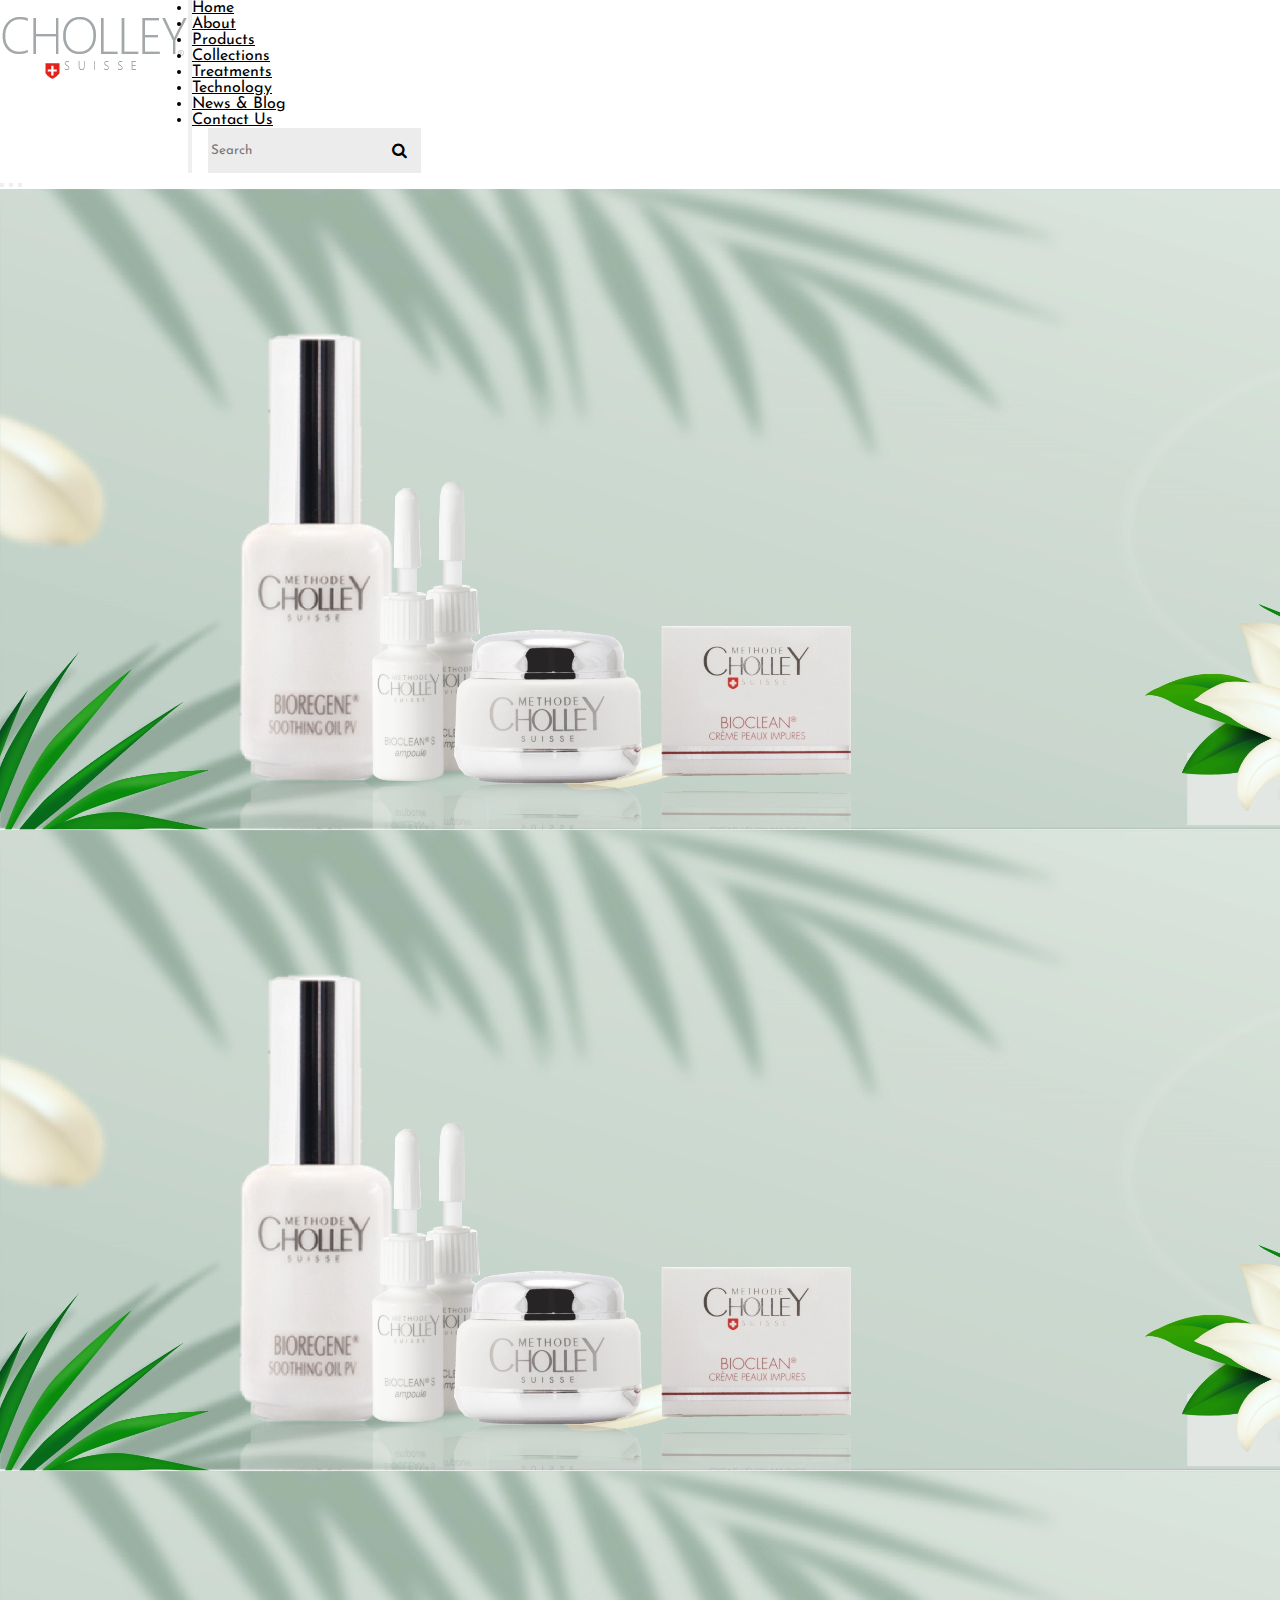
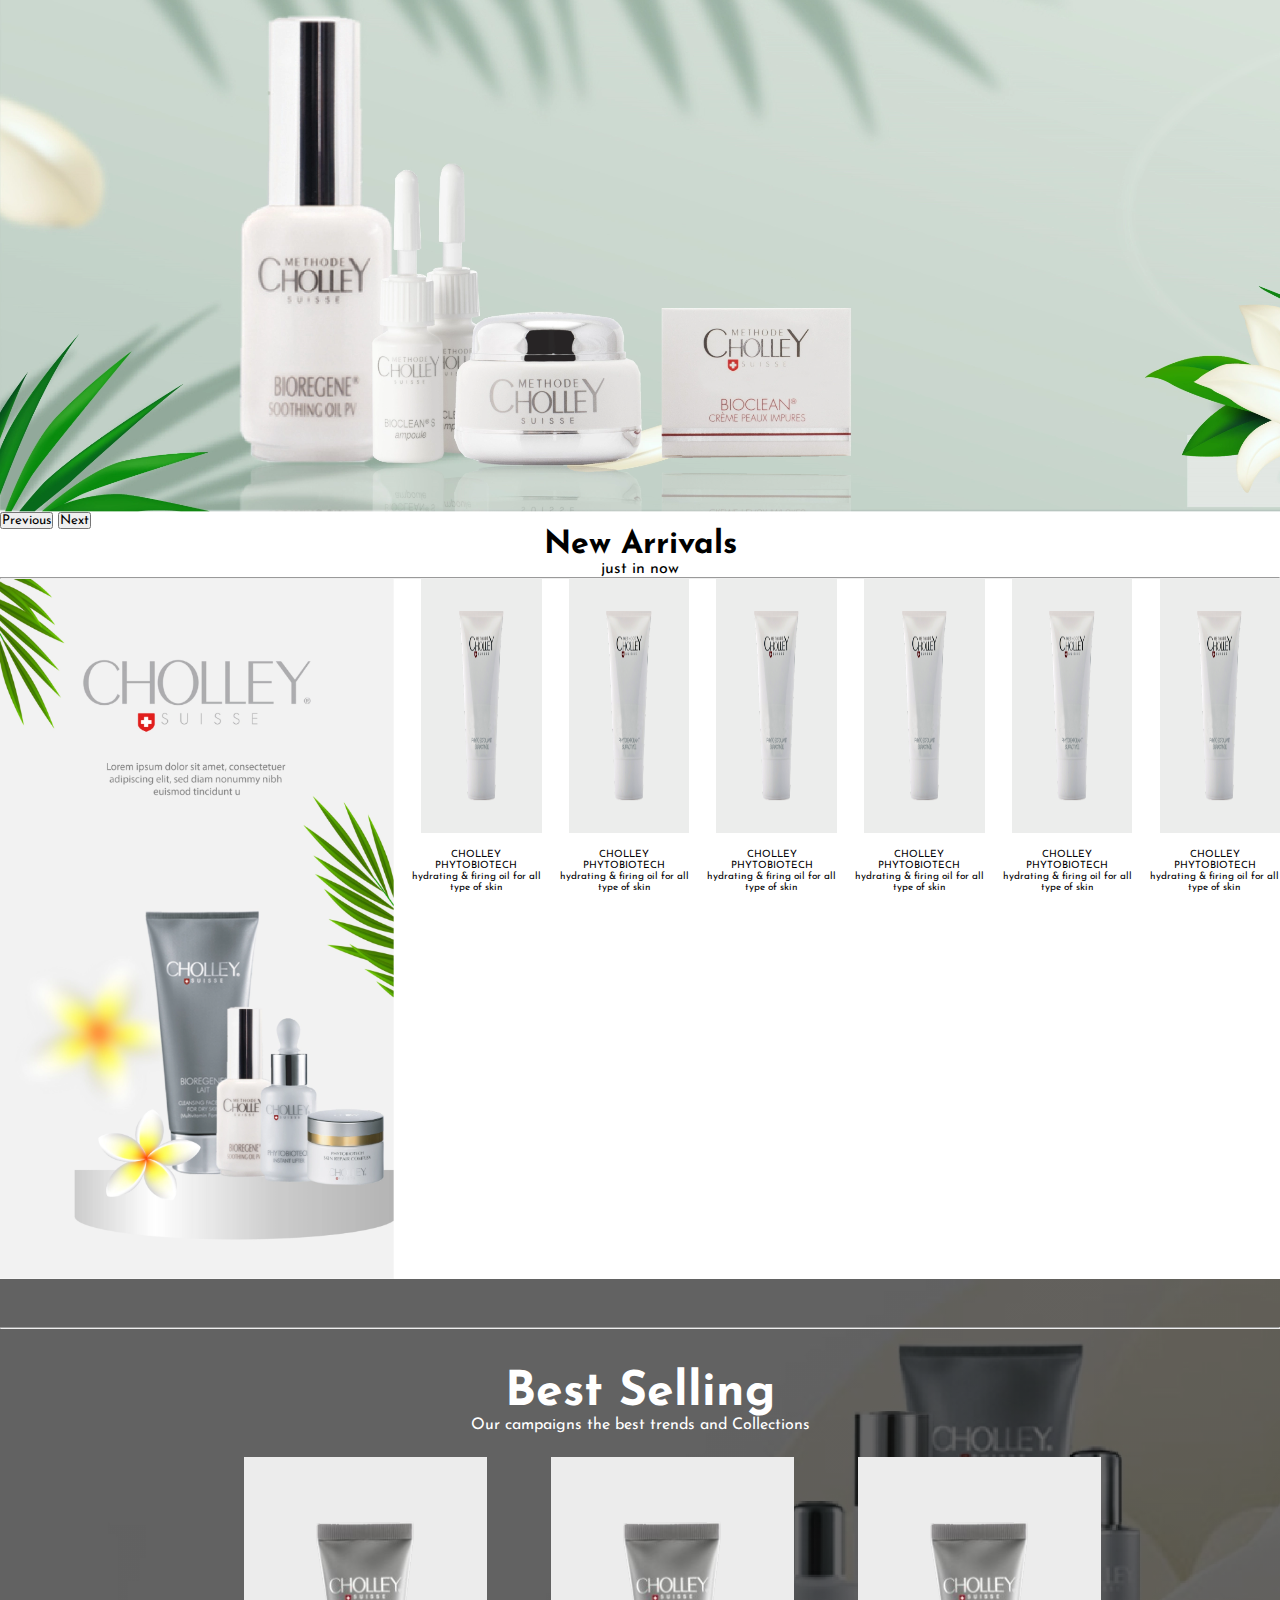
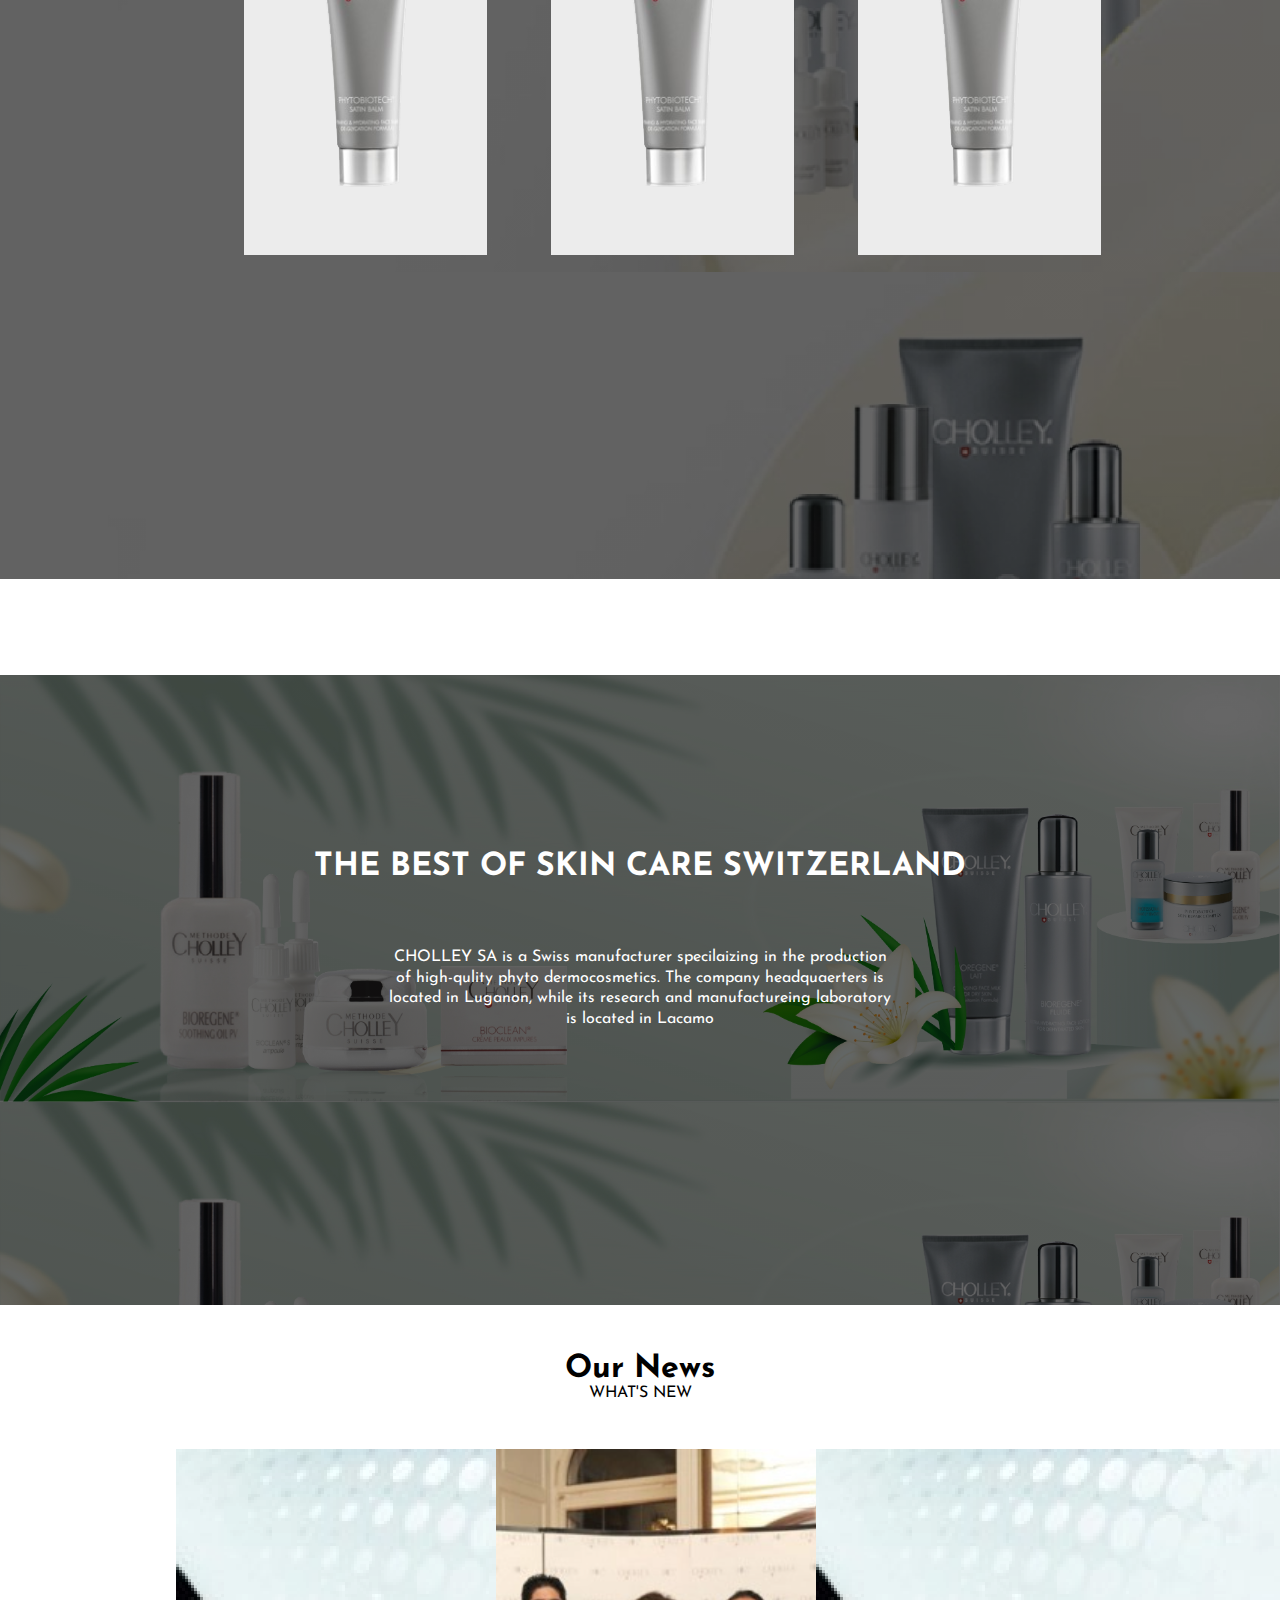
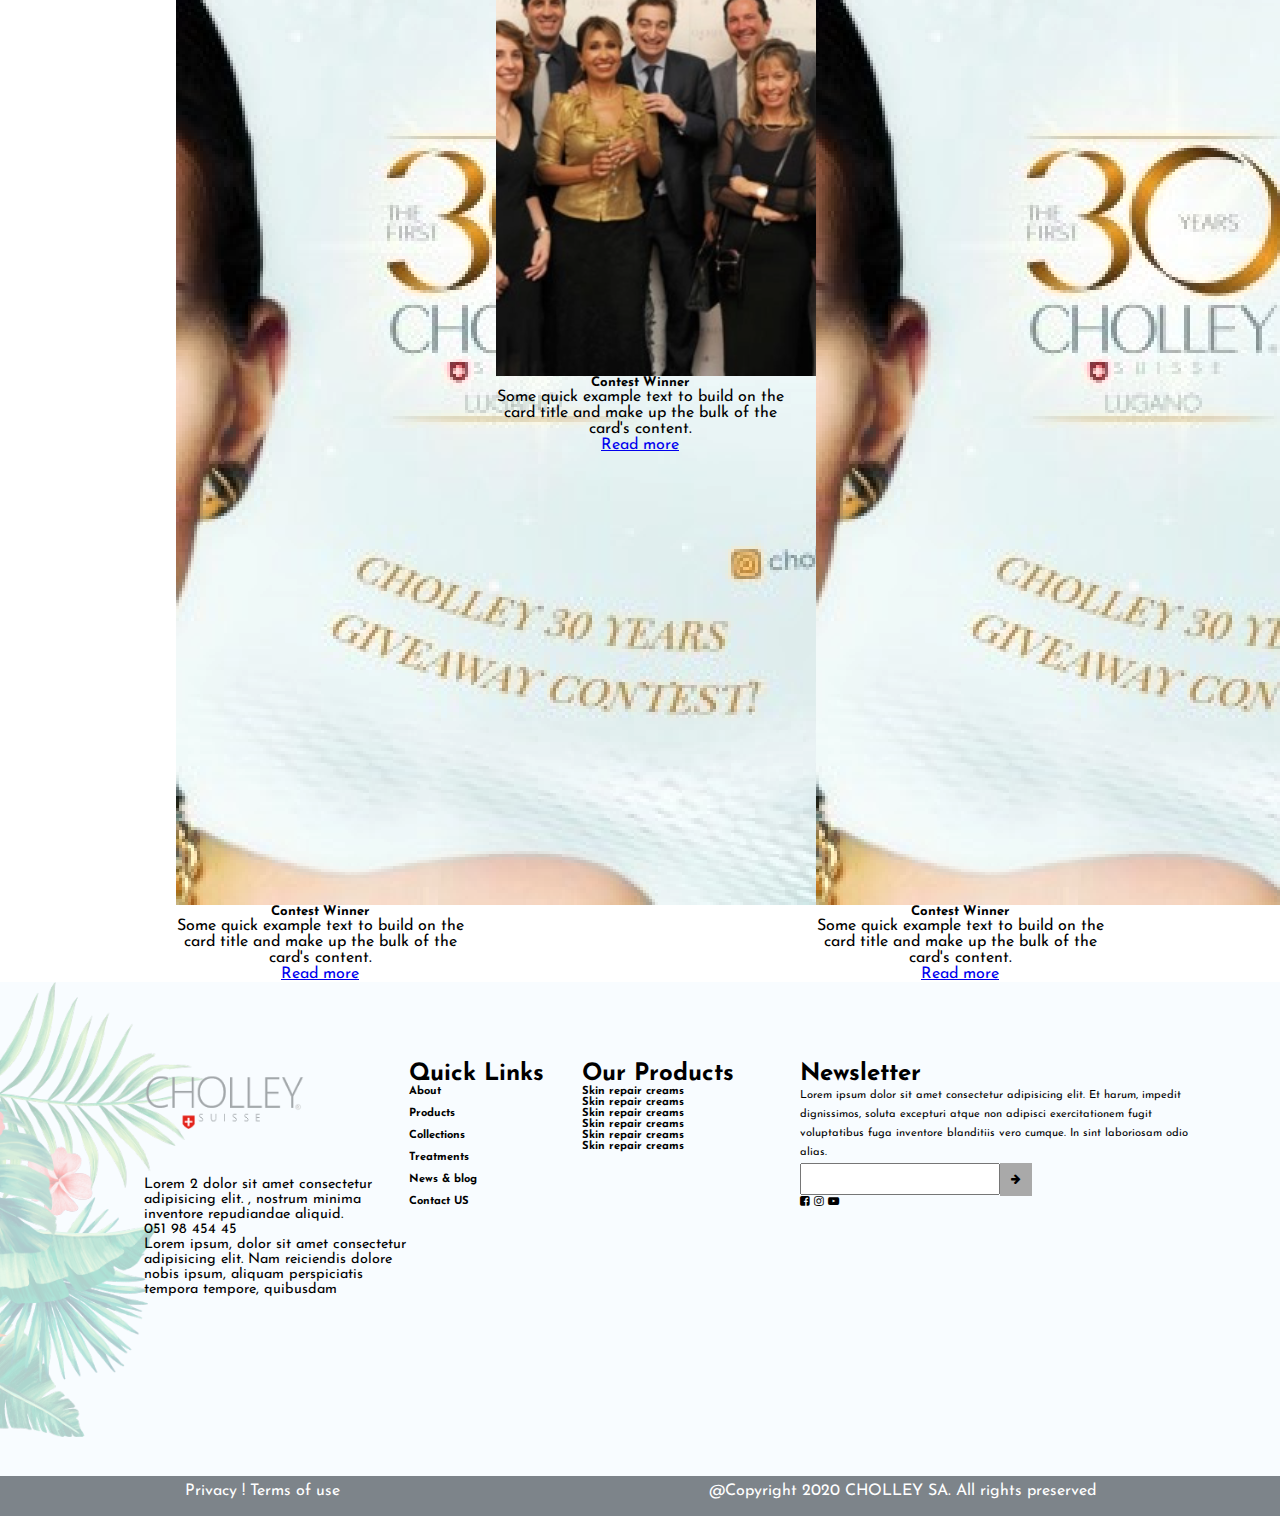
<file: index.html>
<html lang="en">
<head>
    <meta charset="UTF-8">
    <meta http-equiv="X-UA-Compatible" content="IE=edge">
    <meta name="viewport" content="width=device-width, initial-scale=1.0">
    <link href="https://cdn.jsdelivr.net/npm/bootstrap@5.1.3/dist/css/bootstrap.min.css" rel="stylesheet" integrity="sha384-1BmE4kWBq78iYhFldvKuhfTAU6auU8tT94WrHftjDbrCEXSU1oBoqyl2QvZ6jIW3" crossorigin="anonymous">
    <link rel="stylesheet" href="https://cdn.jsdelivr.net/npm/bootstrap-icons@1.6.0/font/bootstrap-icons.css" integrity="sha384-7ynz3n3tAGNUYFZD3cWe5PDcE36xj85vyFkawcF6tIwxvIecqKvfwLiaFdizhPpN" crossorigin="anonymous">
    <link rel="stylesheet" href="https://cdnjs.cloudflare.com/ajax/libs/font-awesome/4.7.0/css/font-awesome.min.css">
    <link rel="preconnect" href="https://fonts.googleapis.com">
    <link rel="preconnect" href="https://fonts.gstatic.com" crossorigin>
    <link href="https://fonts.googleapis.com/css2?family=Bakbak+One&family=Josefin+Sans&display=swap" rel="stylesheet">
    <link rel="stylesheet" href="css/index.css">
    <title>CHOLLEY</title>
</head>
<body>

    <!---  ***************  NAV BAR ***************-->
    <nav class="navbar navbar-expand-lg bg-light py-3 fixed-top">
    <div class="container">
        <a href="#" class="navbar-brand brand-name"><img src="images/logo.png" alt="logo"></a>

        <button
         class="navbar-toggler"
        type="button"
        data-bs-toggle="collapse"
        data-bs-target="#navmenu">
        <i class="bi bi-search search-icon"></i>
       <span class="navbar-toggler-icon"><i class="bi bi-list menu-list"></i></span>
        </button>
        <div class="collapse navbar-collapse" id="navmenu">
            <ul class="navbar-nav mx-auto">
              <li class="nav-items">
                <a href="index.html" class="nav-link">Home</a>
            </li>
                <li class="nav-items">
                    <a href="#" class="nav-link">About</a>
                </li>
                <li class="nav-items">
                    <a href="#" class="nav-link">Products</a>
                </li> 
                 <li class="nav-items">
                    <a href="#" class="nav-link">Collections</a>
                </li> 
                 <li class="nav-items">
                    <a href="treatment.html" class="nav-link">Treatments</a>
                </li>
                <li class="nav-items">
                    <a href="#" class="nav-link">Technology</a>
                </li>
                <li class="nav-items">
                    <a href="#" class="nav-link">News & Blog</a>
                </li>
                <li class="nav-items">
                    <a href="#" class="nav-link">Contact Us</a>
                </li>
            </ul>
            <div class="icons-input">
                <input class="input-field" type="text" placeholder="Search">
                <i class="fa fa-search search-icon-menu" aria-hidden="true"></i>
        </div>
        </div>
    </div>
    </nav>
    <div class="instead-of-carousel"><img src="images/newmobile.png" alt=""></div>
    
    <!---  ***************  IMAGE CAROUSEL ***************-->
   
          
        <div id="carouselExampleIndicators" class="carousel slide carousel-main-content" data-bs-ride="carousel">
            <div class="carousel-indicators">
              <button type="button" data-bs-target="#carouselExampleIndicators" data-bs-slide-to="0" class="active" aria-current="true" aria-label="Slide 1"></button>
              <button type="button" data-bs-target="#carouselExampleIndicators" data-bs-slide-to="1" aria-label="Slide 2"></button>
              <button type="button" data-bs-target="#carouselExampleIndicators" data-bs-slide-to="2" aria-label="Slide 3"></button>
            </div>
            <div class="carousel-inner carousel-images">
              <div class="carousel-item active">
                  <figure>
                <img class="banner" src="images/1-BANNER-HOME-PAGE-PHYTOBIOTECH-dfc24a36a8-1.png" class="d-block w-100" alt="...">
            </figure>
              </div>
              <div class="carousel-item">
                <img  class="banner" src="images/1-BANNER-HOME-PAGE-PHYTOBIOTECH-dfc24a36a8-1.png" class="d-block w-100" alt="brand news">
              </div>
              <div class="carousel-item">
                <img class="banner" src="images/1-BANNER-HOME-PAGE-PHYTOBIOTECH-dfc24a36a8-1.png" class="d-block w-100" alt="brand news">
              </div>
            </div>
            <button class="carousel-control-prev" type="button" data-bs-target="#carouselExampleIndicators" data-bs-slide="prev">
              <span class="carousel-control-prev-icon" aria-hidden="true"></span>
              <span class="visually-hidden">Previous</span>
            </button>
            <button class="carousel-control-next" type="button" data-bs-target="#carouselExampleIndicators" data-bs-slide="next">
              <span class="carousel-control-next-icon" aria-hidden="true"></span>
              <span class="visually-hidden">Next</span>
            </button>
          </div>
    <!---  ***************  ITEMS  ***************-->
    <section>
        <div class="heading pt-5">
            <h1>New Arrivals</h1>
            <p>just in now </p>
            <hr>
        </div>
      <div class="container pt-5">
        <div class="arrival-items-image">
          <img class="item" src="images/mobile display (2).png" alt="images of brand ">
        </div>
      <div class="container-items">
        <div class=" row  mb-5 row-one">
          <div class="again-row-one">
          <div class="items-to-sell">
            <div class="col"><img src="images/Mask Group 7.png" alt=""></div>
          <div class="col-text"><h7>CHOLLEY PHYTOBIOTECH</h7> <p> hydrating & firing oil for all type of skin</p></div>
        </div>
        <div class="items-to-sell">
            <div class="col"><img src="images/Mask Group 7.png" alt=""></div>  
            <div class="col-text"><h7>CHOLLEY PHYTOBIOTECH</h7> <p> hydrating & firing oil for all type of skin</p></div>
          </div>
        <div class="items-to-sell">
            <div class="col"><img src="images/Mask Group 7.png" alt=""></div>
            <div class="col-text"><h7>CHOLLEY PHYTOBIOTECH</h7> <p> hydrating & firing oil for all type of skin</p></div>
          </div>
        </div>
       <!--place of row two -->
        <div class="again-row-one">
          <div class="items-to-sell">
          <div class="col"><img src="images/Mask Group 7.png" alt=""></div>
        <div class="col-text"><h7>CHOLLEY PHYTOBIOTECH</h7> <p> hydrating & firing oil for all type of skin</p></div>
      </div>
      <div class="items-to-sell">
          <div class="col"><img src="images/Mask Group 7.png" alt=""></div>  
          <div class="col-text"><h7>CHOLLEY PHYTOBIOTECH</h7> <p> hydrating & firing oil for all type of skin</p></div>
        </div>
      <div class="items-to-sell">
          <div class="col hello"><img src="images/Mask Group 7.png" alt=""></div>
          <div class="col-text"><h7>CHOLLEY PHYTOBIOTECH</h7> <p> hydrating & firing oil for all type of skin</p></div>
        </div>
      
      </div>
    <!--place of row two -->
     </div>
    </div>
    </section>

    <!--- ************* BEST SELLING SECTION ***********************-->

<section> 
    <div class="best-selling">
      <div class="content">
        <h1>Best Selling</h1>
        <p>Our campaigns the best trends and Collections</p>  
      </div>
      <hr>
      <div class="best-selling-images">
        <img src="../images/maskgroup7.png"  alt="" id="slideshows"> 
        <img src="../images/maskgroup7.png" class="to-remove" alt="" id="slideshows"> 
        <img src="../images/maskgroup7.png" alt="" class="to-remove" id="slideshows"> 
      </div>
    </div>
</section>

<!--- *************SKIN CARE  ***********************-->

<div class="skin-care-banner">
<div class="skin-care-content">
  <h1 class="skin-care-heading">THE BEST OF SKIN CARE SWITZERLAND</h1>
  <p class="skin-care-p">CHOLLEY SA  is a Swiss manufacturer specilaizing in the production of high-qulity phyto dermocosmetics. The company headquaerters is located in Luganon, while its research and manufactureing laboratory is located in  Lacamo</high-qulity></p>
</div>
</div>


<!--- *************NEWSss  ***********************-->


<div class="news-container">
  <div class="news-content">
<h1 class="news-heading">Our News</h1>
<p class="news-para">WHAT'S NEW</p>
</div>
<div class="news-cards">
  <div class="news-cards-images">
  <div class="card" style="width: 18rem;">
      <img src="images/years.png"  alt="news of the brand">
      <div class="card-body">
        <h5 class="card-title">Contest Winner</h5>
        <p class="card-text">Some quick example text to build on the card title and make up the bulk of the card's content.</p>
        <a href="#" class="btn btn-dark">Read more
        </a>
      </div>
    </div>
    <div class="card" style="width: 18rem;">
      <img src="images/people.png"  alt="news of brand">
      <div class="card-body">
        <h5 class="card-title">Contest Winner</h5>
        <p class="card-text">Some quick example text to build on the card title and make up the bulk of the card's content.</p>
        <a href="#" class="btn btn-dark">Read more
        </a>
      </dilv>
    </div>
  </div>
    <div class="card" style="width: 18rem;">
      <img src="images/years.png"  alt="news of brand">
      <div class="card-body">
        <h5 class="card-title">Contest Winner</h5>
        <p class="card-text">Some quick example text to build on the card title and make up the bulk of the card's content.</p>
        <a href="#" class="btn btn-dark">Read more
        </a>
      </div>
    </div>
  </div>
  </div>
  </div>

<div class="leaf-banner leaf-image">
  <div class="leaf-banner-content">
   <div class="cholley">
    <img col-item src="images/logo.png" alt="logo image">
    <p> Lorem 2 dolor sit amet consectetur adipisicing elit. , nostrum minima inventore repudiandae aliquid.</p>
    <p><span>051 98 454 45</span></p>

    <p>Lorem ipsum, dolor sit amet consectetur adipisicing elit. Nam reiciendis dolore nobis ipsum, aliquam perspiciatis tempora tempore, quibusdam </p>
   </div>
   <div class="quick-links">
    <h1 class="quick-links-heading"> Quick Links</h1>
<div class="links">
   About <br> <br> 
   Products <br> <br> 
   Collections <br> <br> 
   Treatments <br> <br> 
   News & blog <br> <br> 
   Contact US <br> <br> 
  </div>
   </div>

   <div class="Our-products">
     <h1 class="product-heading"> Our Products</h1>
     <div class="products">
      <p>Skin repair creams</p> 
      <p>Skin repair creams</p> 
      <p>Skin repair creams</p> 
      <p>Skin repair creams</p> 
      <p>Skin repair creams</p> 
      <p>Skin repair creams</p> 
     </div>
    
   </div>
   <div class="newsletter">
   <h1 class="newsletter-heading">Newsletter</h1>
   <p>Lorem ipsum dolor sit amet consectetur adipisicing elit. Et harum, impedit dignissimos, soluta excepturi atque non adipisci exercitationem fugit voluptatibus fuga inventore blanditiis vero cumque. In sint laboriosam odio alias.</p>
   <div class="new-letter-form">
    <input type="text">
    <i class="fa fa-arrow-right letter-icon" aria-hidden="true"></i>
  </div>
  <div class="icon">
    <i class="fa fa-facebook-square facebook-icon" aria-hidden="true"></i>
    <i class="fa fa-instagram instagram-icon "  aria-hidden="true"></i>
    <i class="fa fa-youtube-play youtube-icon" aria-hidden="true"></i>
  
  </div>
   </div>
</div>
</div>
<footer>
  <div class="footer-content">
  <p>Privacy ! Terms of use </p>
  <p>@Copyright 2020 CHOLLEY SA. All rights preserved </p>
</div>
</footer>
    <script src="https://cdn.jsdelivr.net/npm/bootstrap@5.1.3/dist/js/bootstrap.bundle.min.js" integrity="sha384-ka7Sk0Gln4gmtz2MlQnikT1wXgYsOg+OMhuP+IlRH9sENBO0LRn5q+8nbTov4+1p" crossorigin="anonymous"></script>
   <script src="js/index.js"></script>
  </body>
</html>
</file>
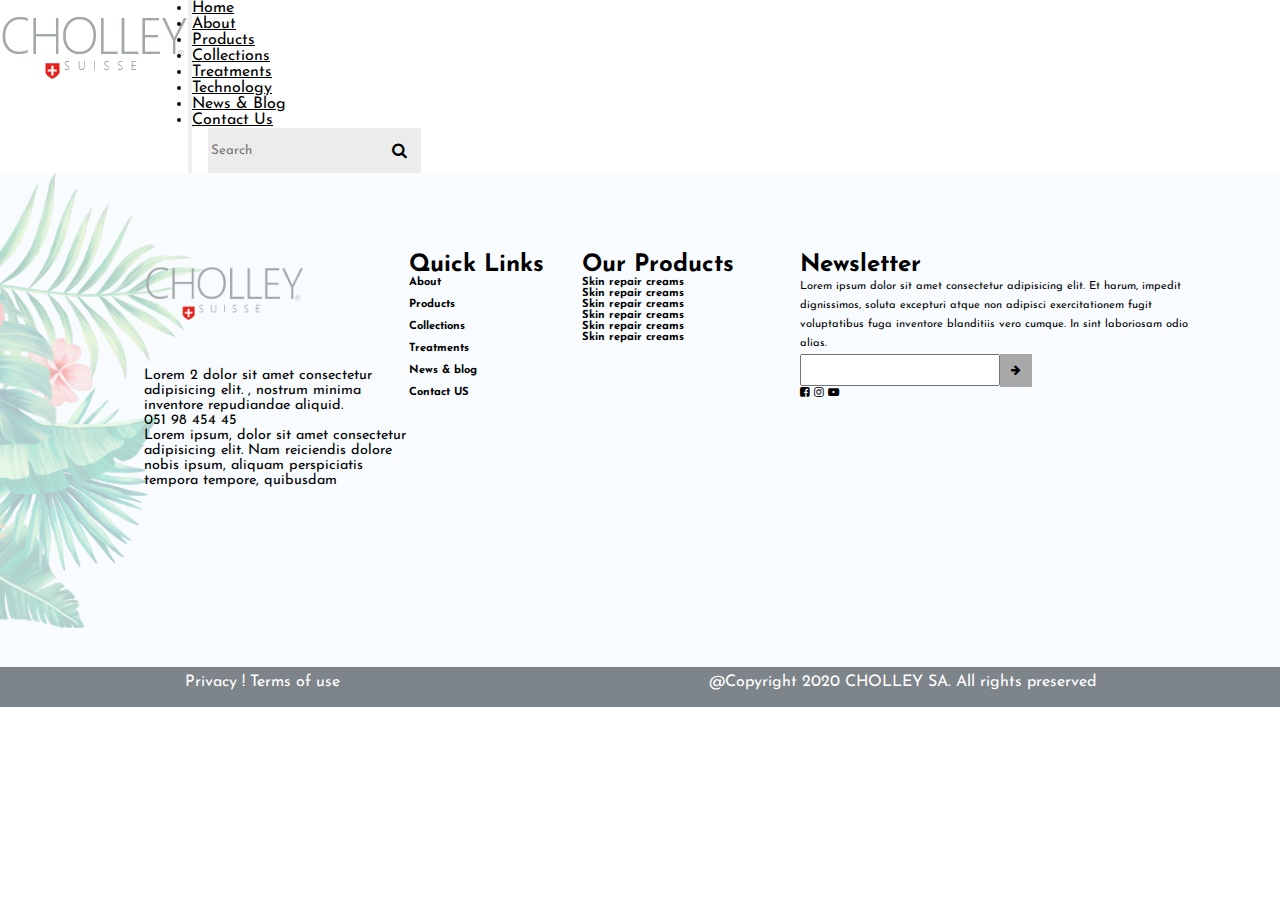
<file: collections.html>
<html lang="en">
<head>
    <meta charset="UTF-8">
    <meta http-equiv="X-UA-Compatible" content="IE=edge">
    <meta name="viewport" content="width=device-width, initial-scale=1.0">
    <link href="https://cdn.jsdelivr.net/npm/bootstrap@5.1.3/dist/css/bootstrap.min.css" rel="stylesheet" integrity="sha384-1BmE4kWBq78iYhFldvKuhfTAU6auU8tT94WrHftjDbrCEXSU1oBoqyl2QvZ6jIW3" crossorigin="anonymous">
    <link rel="stylesheet" href="https://cdn.jsdelivr.net/npm/bootstrap-icons@1.6.0/font/bootstrap-icons.css" integrity="sha384-7ynz3n3tAGNUYFZD3cWe5PDcE36xj85vyFkawcF6tIwxvIecqKvfwLiaFdizhPpN" crossorigin="anonymous">
    <link rel="stylesheet" href="https://cdnjs.cloudflare.com/ajax/libs/font-awesome/4.7.0/css/font-awesome.min.css">
    <link rel="preconnect" href="https://fonts.googleapis.com">
    <link rel="preconnect" href="https://fonts.gstatic.com" crossorigin>
    <link href="https://fonts.googleapis.com/css2?family=Bakbak+One&family=Josefin+Sans&display=swap" rel="stylesheet">
    <link rel="stylesheet" href="css/index.css">
    <title>CHOLLEY</title>
</head>
<body>

    <!---  ***************  NAV BAR ***************-->
    <nav class="navbar navbar-expand-lg bg-light py-3 fixed-top">
    <div class="container">
        <a href="#" class="navbar-brand brand-name"><img src="images/logo.png" alt="logo"></a>

        <button
         class="navbar-toggler"
        type="button"
        data-bs-toggle="collapse"
        data-bs-target="#navmenu">
        <i class="bi bi-search search-icon"></i>
       <span class="navbar-toggler-icon"><i class="bi bi-list menu-list"></i></span>
        </button>
        <div class="collapse navbar-collapse" id="navmenu">
            <ul class="navbar-nav mx-auto">
                <li class="nav-items">
                    <a href="index.html" class="nav-link">Home</a>
                </li>
                <li class="nav-items">
                    <a href="#" class="nav-link">About</a>
                </li>
                <li class="nav-items">
                    <a href="#" class="nav-link">Products</a>
                </li> 
                 <li class="nav-items">
                    <a href="#" class="nav-link">Collections</a>
                </li> 
                 <li class="nav-items">
                    <a href="#" class="nav-link">Treatments</a>
                </li>
                <li class="nav-items">
                    <a href="#" class="nav-link">Technology</a>
                </li>
                <li class="nav-items">
                    <a href="#" class="nav-link">News & Blog</a>
                </li>
                <li class="nav-items">
                    <a href="#" class="nav-link">Contact Us</a>
                </li>
            </ul>
            <div class="icons-input">
                <input class="input-field" type="text" placeholder="Search">
                <i class="fa fa-search search-icon-menu" aria-hidden="true"></i>
        </div>
        </div>
    </div>
    </nav>

    <div class="leaf-banner leaf-image">
        <div class="leaf-banner-content">
         <div class="cholley">
          <img col-item src="images/logo.png" alt="logo image">
          <p> Lorem 2 dolor sit amet consectetur adipisicing elit. , nostrum minima inventore repudiandae aliquid.</p>
          <p><span>051 98 454 45</span></p>
      
          <p>Lorem ipsum, dolor sit amet consectetur adipisicing elit. Nam reiciendis dolore nobis ipsum, aliquam perspiciatis tempora tempore, quibusdam </p>
         </div>
         <div class="quick-links">
          <h1 class="quick-links-heading"> Quick Links</h1>
      <div class="links">
         About <br> <br> 
         Products <br> <br> 
         Collections <br> <br> 
         Treatments <br> <br> 
         News & blog <br> <br> 
         Contact US <br> <br> 
        </div>
         </div>
      
         <div class="Our-products">
           <h1 class="product-heading"> Our Products</h1>
           <div class="products">
            <p>Skin repair creams</p> 
            <p>Skin repair creams</p> 
            <p>Skin repair creams</p> 
            <p>Skin repair creams</p> 
            <p>Skin repair creams</p> 
            <p>Skin repair creams</p> 
           </div>
          

         </div>
         <div class="newsletter">
         <h1 class="newsletter-heading">Newsletter</h1>
         <p>Lorem ipsum dolor sit amet consectetur adipisicing elit. Et harum, impedit dignissimos, soluta excepturi atque non adipisci exercitationem fugit voluptatibus fuga inventore blanditiis vero cumque. In sint laboriosam odio alias.</p>
         <div class="new-letter-form">
          <input type="text">
          <i class="fa fa-arrow-right letter-icon" aria-hidden="true"></i>
        </div>
        <div class="icon">
          <i class="fa fa-facebook-square facebook-icon" aria-hidden="true"></i>
          <i class="fa fa-instagram instagram-icon "  aria-hidden="true"></i>
          <i class="fa fa-youtube-play youtube-icon" aria-hidden="true"></i>
        
        </div>
         </div>
      </div>
      </div>
      <footer>
        <div class="footer-content">
        <p>Privacy ! Terms of use </p>
        <p>@Copyright 2020 CHOLLEY SA. All rights preserved </p>
      </div>
      </footer>
          <script src="https://cdn.jsdelivr.net/npm/bootstrap@5.1.3/dist/js/bootstrap.bundle.min.js" integrity="sha384-ka7Sk0Gln4gmtz2MlQnikT1wXgYsOg+OMhuP+IlRH9sENBO0LRn5q+8nbTov4+1p" crossorigin="anonymous"></script>
         <script src="js/index.js"></script>
        </body>
      </html>
</file>
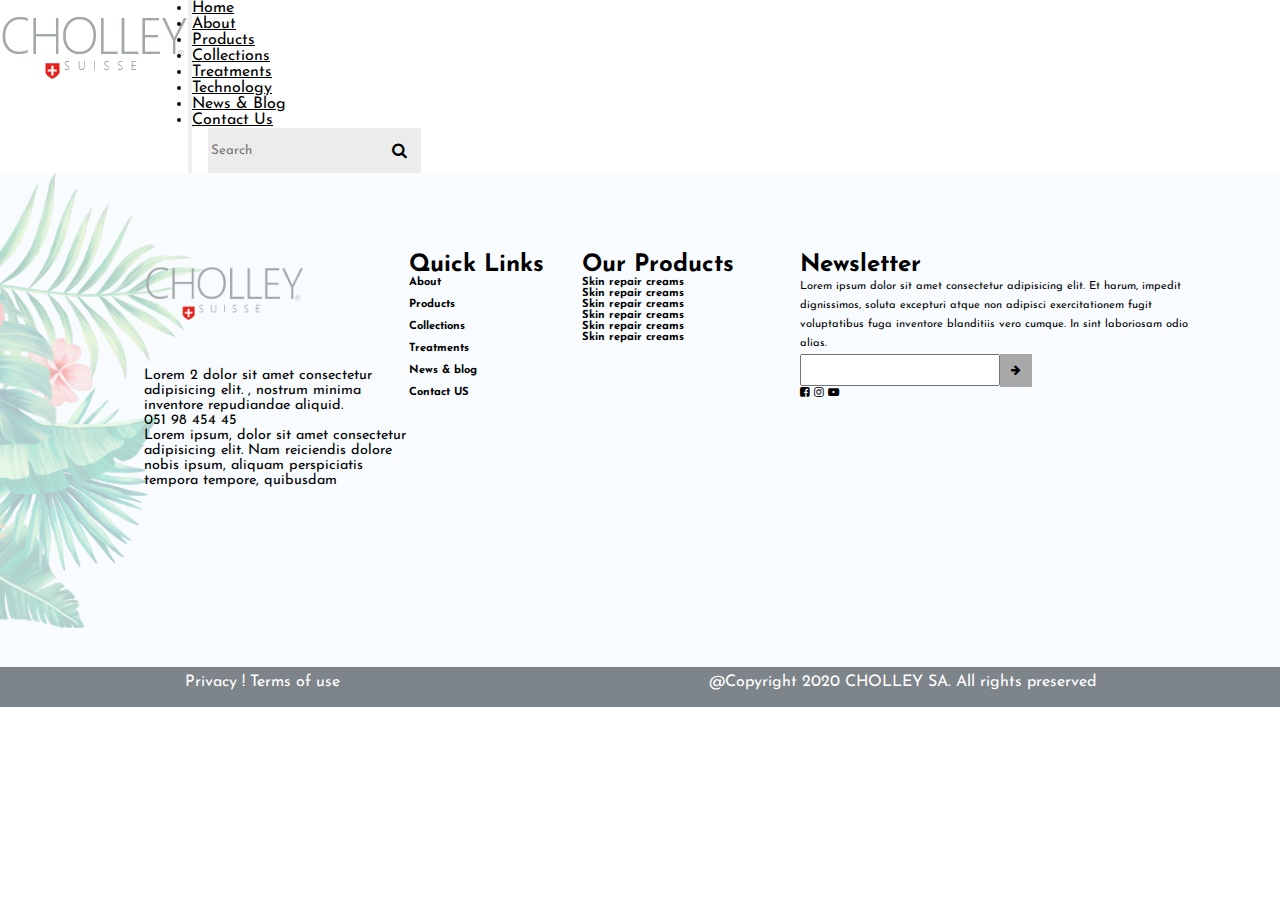
<file: contact.html>
<html lang="en">
<head>
    <meta charset="UTF-8">
    <meta http-equiv="X-UA-Compatible" content="IE=edge">
    <meta name="viewport" content="width=device-width, initial-scale=1.0">
    <link href="https://cdn.jsdelivr.net/npm/bootstrap@5.1.3/dist/css/bootstrap.min.css" rel="stylesheet" integrity="sha384-1BmE4kWBq78iYhFldvKuhfTAU6auU8tT94WrHftjDbrCEXSU1oBoqyl2QvZ6jIW3" crossorigin="anonymous">
    <link rel="stylesheet" href="https://cdn.jsdelivr.net/npm/bootstrap-icons@1.6.0/font/bootstrap-icons.css" integrity="sha384-7ynz3n3tAGNUYFZD3cWe5PDcE36xj85vyFkawcF6tIwxvIecqKvfwLiaFdizhPpN" crossorigin="anonymous">
    <link rel="stylesheet" href="https://cdnjs.cloudflare.com/ajax/libs/font-awesome/4.7.0/css/font-awesome.min.css">
    <link rel="preconnect" href="https://fonts.googleapis.com">
    <link rel="preconnect" href="https://fonts.gstatic.com" crossorigin>
    <link href="https://fonts.googleapis.com/css2?family=Bakbak+One&family=Josefin+Sans&display=swap" rel="stylesheet">
    <link rel="stylesheet" href="css/index.css">
    <title>CHOLLEY</title>
</head>
<body>

    <!---  ***************  NAV BAR ***************-->
    <nav class="navbar navbar-expand-lg bg-light py-3 fixed-top">
    <div class="container">
        <a href="#" class="navbar-brand brand-name"><img src="images/logo.png" alt="logo"></a>

        <button
         class="navbar-toggler"
        type="button"
        data-bs-toggle="collapse"
        data-bs-target="#navmenu">
        <i class="bi bi-search search-icon"></i>
       <span class="navbar-toggler-icon"><i class="bi bi-list menu-list"></i></span>
        </button>
        <div class="collapse navbar-collapse" id="navmenu">
            <ul class="navbar-nav mx-auto">
                <li class="nav-items">
                    <a href="index.html" class="nav-link">Home</a>
                </li>
                <li class="nav-items">
                    <a href="#" class="nav-link">About</a>
                </li>
                <li class="nav-items">
                    <a href="#" class="nav-link">Products</a>
                </li> 
                 <li class="nav-items">
                    <a href="#" class="nav-link">Collections</a>
                </li> 
                 <li class="nav-items">
                    <a href="#" class="nav-link">Treatments</a>
                </li>
                <li class="nav-items">
                    <a href="#" class="nav-link">Technology</a>
                </li>
                <li class="nav-items">
                    <a href="#" class="nav-link">News & Blog</a>
                </li>
                <li class="nav-items">
                    <a href="#" class="nav-link">Contact Us</a>
                </li>
            </ul>
            <div class="icons-input">
                <input class="input-field" type="text" placeholder="Search">
                <i class="fa fa-search search-icon-menu" aria-hidden="true"></i>
        </div>
        </div>
    </div>
    </nav>

    <div class="leaf-banner leaf-image">
        <div class="leaf-banner-content">
         <div class="cholley">
          <img col-item src="images/logo.png" alt="logo image">
          <p> Lorem 2 dolor sit amet consectetur adipisicing elit. , nostrum minima inventore repudiandae aliquid.</p>
          <p><span>051 98 454 45</span></p>
      
          <p>Lorem ipsum, dolor sit amet consectetur adipisicing elit. Nam reiciendis dolore nobis ipsum, aliquam perspiciatis tempora tempore, quibusdam </p>
         </div>
         <div class="quick-links">
          <h1 class="quick-links-heading"> Quick Links</h1>
      <div class="links">
         About <br> <br> 
         Products <br> <br> 
         Collections <br> <br> 
         Treatments <br> <br> 
         News & blog <br> <br> 
         Contact US <br> <br> 
        </div>
         </div>
      
         <div class="Our-products">
           <h1 class="product-heading"> Our Products</h1>
           <div class="products">
            <p>Skin repair creams</p> 
            <p>Skin repair creams</p> 
            <p>Skin repair creams</p> 
            <p>Skin repair creams</p> 
            <p>Skin repair creams</p> 
            <p>Skin repair creams</p> 
           </div>
          
           
         </div>
         <div class="newsletter">
         <h1 class="newsletter-heading">Newsletter</h1>
         <p>Lorem ipsum dolor sit amet consectetur adipisicing elit. Et harum, impedit dignissimos, soluta excepturi atque non adipisci exercitationem fugit voluptatibus fuga inventore blanditiis vero cumque. In sint laboriosam odio alias.</p>
         <div class="new-letter-form">
          <input type="text">
          <i class="fa fa-arrow-right letter-icon" aria-hidden="true"></i>
        </div>
        <div class="icon">
          <i class="fa fa-facebook-square facebook-icon" aria-hidden="true"></i>
          <i class="fa fa-instagram instagram-icon "  aria-hidden="true"></i>
          <i class="fa fa-youtube-play youtube-icon" aria-hidden="true"></i>
        
        </div>
         </div>
      </div>
      </div>
      <footer>
        <div class="footer-content">
        <p>Privacy ! Terms of use </p>
        <p>@Copyright 2020 CHOLLEY SA. All rights preserved </p>
      </div>
      </footer>
          <script src="https://cdn.jsdelivr.net/npm/bootstrap@5.1.3/dist/js/bootstrap.bundle.min.js" integrity="sha384-ka7Sk0Gln4gmtz2MlQnikT1wXgYsOg+OMhuP+IlRH9sENBO0LRn5q+8nbTov4+1p" crossorigin="anonymous"></script>
         <script src="js/index.js"></script>
        </body>
      </html>
</file>
<file: css/index.css>
* {
    margin: 0;
    padding: 0;
    box-sizing: border-box;
    font-family: 'Bakbak One', cursive;
    font-family: 'Josefin Sans', sans-serif;
}
.brand-name {
    font-size: 2.5em;
    color: lightslategrey;
}
.nav-link {
    color: black;
}

.icons-input i {
    position: relative;
}
.icons-input {
    margin-left: 1rem;
    display: flex;
}

.input-field {
    border: none;
    background-color: #ececed;
    padding: .5rem;
    padding-left:.2rem;
}
.search-icon-menu {
    padding: .9rem;
    background-color: #ececed;
}

.heading {
    text-align: center;
}

.item  {
    height: 700px;
}
.instead-of-carousel {
    display: none;
}
.col {
    margin-left: 1.7rem;
    text-align: center;
    background-color: #ecedec;
    padding: 2rem;
}
.col-text {
    font-size: 1em;
}

.col > img {
    width: 80%;
   height: 190px;
}
.row-one {
    display: flex;
}
.again-row-one {
    display: flex;
    justify-content: space-evenly;    
}
.container {
    display: flex;
    flex-direction: row;
}
.container-items {
    width: 100%;
}

.col-text {
    text-align: center;
    font-size: 10px;
    margin-top: 1rem;
    width: 90%;
    margin-left: 1rem;
}


.content > p {
    text-align: center;
    color: white;

}
.best-selling {
    background-image:linear-gradient(rgba(0,0,0,0.6),rgba(0,0,0, 0.6)), url("../images/selling.png");
    background-size: cover;
    height: 100vh;
    position: relative;
    background-size: contain;
   padding: 3rem 0;
}
.content {
    position: absolute;
   height: 100%;
   width: 100%;
   display: flex;
   flex-direction: column;
   top: 10%;
}
.content > h1 {
    font-size: 3rem;
    color: white;
    text-align: center;
}
.best-selling-images {
    margin-top: 10%;
    display: flex;
    justify-content: center;
}
.best-selling-images > img {
    background-color: #ececec;
    padding: 4rem;
    margin-left: 4em;
}
.selling-items {
    padding: 6rem 6rem;
    gap: 2;   
    background-color: #ecedec;
}
.selling-items-2 {
    padding-left: 7rem ;
    padding-right: 7rem ;
}

.skin-care-banner {
    background-image:linear-gradient(rgba(0,0,0,0.6),rgba(0,0,0, 0.6)), url('../images/1-BANNER-HOME-PAGE-PHYTOBIOTECH-dfc24a36a8-1.png');
    width: 100%;
    height: 70vh;
    background-position: cover;
    background-size: contain;
    margin-top: 6rem;
}
.skin-care-content {
    text-align:center ;
    color: white;
    padding-top: 4rem;
}

.letter-icon {
    background-color: darkgray;
    padding: .7rem;
}
.skin-care-heading {
    margin-top: 7rem;
}
.skin-care-p {
   width: 40%;
   margin-top: 4em;
   margin-left: auto;
   margin-right: auto;
   text-align: center;
}
.news-heading {
    font-weight: bold;
    font-size: 2rem;
}

.news-content {
    margin: 3rem;
    text-align: center;
}
.news-cards {
    width: 100%;
    text-align: center;
}
.news-cards-images {
    width: 100%;
    display: flex;
    justify-content: center;    

}
.card {
    margin-left: 1rem;
    margin-right: 1rem;
}
.leaf-banner {
    background-repeat: no-repeat;
    background-color: #F8FCFF;
    display: flex;
    padding: 5rem;
}
.leaf-image {
    background-image: url("../images/leaf.72f68ed9.png");
}
.leaf-banner-content {
    display: flex;
    justify-content: space-evenly;
    margin-left: 4rem;
    width: 100%;
}
.cholley > img {
    width: 10rem;
    margin-bottom: 3rem;
}
.cholley {
    width: 307px;
    color: black;
    font-size: .9em;
}
.quick-links {
  width: 200px;
}
.links , .newsletter > h1 {
    font-size: 24px;
    font-weight: bold;
} 
.product-heading > h1 {
    text-align: left;
    font-size: 24px;
}
.products {
    font-weight: 400;
}
.links , .products{
    text-align: left;
    color: black;
    font-size: .7em;
    font-weight: bold;
}
.Our-products {
    width: 253px;
}
.newsletter {
    max-width: 400px;
    color: black;
    font-size: .7em;
}
.new-letter-form {
    display: flex;
}
.new-letter-form > input {
    height: 2rem;
    width: 50%;
}
.skin-care-p {
    line-height: 1.3rem;
}
.newsletter > p {
    line-height: 1.2rem;
}

.quick-links-heading , .product-heading , .newsletter-heading {
    font-size: 24px;
    font-weight: bold;
}

footer {
        background-color: #7D848A;
        height: 40px;
}
.footer-content {
    text-align: center;
    display: flex;
    justify-content: space-around;
}
.footer-content > p {
    margin-top: .4rem;
    color: white;
    
 }
 .facebook-icon {
     height: 200px;
 }

 @media(max-width:800px) {
     .to-remove {
         display: none;
     }
 }
 @media (max-width:1020px) {
    
    .search-icon {
        display: none;
        background-color: #f8f9fa;
    }
}


/*  *****************MEDIA QUERY AT  768 PX  ******************* */ 



 @media (max-width:800px) {

  .search-icon {
      background-color: #f8f9fa;
  }
 .carousel-main-content {
    display: none;

 }

.instead-of-carousel {
    width: 100%;
    display: block;
    height: 10vh;
    margin-bottom: 70rem;
}
.instead-of-carousel > img {
    width: 100%;
}

.arrival-items-image {
    display: none;
}
.heading > h1 {
    font-weight: bold;
}
.container  {
    margin-bottom: 0;
}
.container-items {
    margin-top: 0;
}
.row-one {
    margin-top: 0;
    padding: 1rem;

}

.again-row-one {
    display: grid;
    grid-template-columns:   1fr  1fr;
}
.col > img  {
    text-align: center;
    width: 70px;
    margin-top: 4rem;

}
.col {
 width: 290px;
 height: 390px;
 }
 
 .best-selling  {
    background-image:linear-gradient(rgba(0,0,0,0.6),rgba(0,0,0, 0.6)), url("/images/bestselling.png");
    background-position: center;
    background-size: contain;
    width: 100%;
    height: 80vh;
}
.content > h1{
    font-size: 2rem;
}
.best-selling-images {
    height: 300px;
    width: 100%;
    margin-top: 10rem ;
    margin-left: -2rem;
}
 .skin-care-banner {
    background-image:linear-gradient(rgba(0,0,0,0.6),rgba(0,0,0, 0.6)), url("/images/tablet.png")

} 
.skin-care-heading {
    line-height: 3rem;
}
.skin-care-p {
    margin-top: 1.5rem;
    width: 90%;
    line-height: 2rem;
    font-size: 1.4rem;
}
.news-cards {
    display: flex;
    flex-direction: column;
    justify-content: space-between;
}
.leaf-banner {
    background-image: none;
    padding: 0;
}
.leaf-banner-content {
    display: grid;
    grid-template-columns: 1fr 1fr  ;
}

.cholley > p , .links > p , .products > p  {
    font-weight: 400;
    font-size: .7rem;

}
.cholley > p {
    width: 70%;
    letter-spacing: .01rem;
}
.quick-links , .Our-products , .newsletter {
    margin-top:  2rem;

}
.newsletter > p {
    font-size: .6rem;
}
.links , .products {
    color: #1D1D1D;
    font-weight: 400;
    line-height: .9rem;

}
.cholley > h1 , .quick-links > h1 , .Our-products > h1, .newsletter > h1 {
    font-size: 1rem;
}
.news-cards-images {
    display: flex;
    flex-direction: column;
    width: 100%;
}
.card {
    display: flex;
    width:100%;
    margin: auto;
   
}

 }



/*  *****************MEDIA QUERY AT  400 PX  ******************* */ 
 


@media (max-width:400px) {
    .carousel-main-content {
        display: none;
    }
    .instead-of-carousel {
        display: block;
        height: 10vh;
        margin-bottom: 30rem;
    }
    .instead-of-carousel > img {
        width: 100%;
    }

    .arrival-items-image {
        display: none;
    }
    .heading > h1 {
        font-weight: bold;
    }
    .container  {
        margin-bottom: 0;
    }
    .container-items {
        margin-top: 0;
    }
    .row-one {
        margin-top: 0 ;
    }
    .again-row-one {
        display: flex;
        flex-direction: column;
        align-items: center;
    }
    .col > img  {
        margin-top: 4rem;
        text-align: center;
        width: 100px;
        height: 235px;

    }
    .col {
     margin-left: 0;
     width: 311px;
     height: 415px;
     }
     .col-text {
         font-size: 1rem;
     }
     
     .best-selling  {
      background-image:linear-gradient(rgba(0,0,0,0.6),rgba(0,0,0, 0.6)), url("../images/bestselling.png");
      background-repeat: no-repeat;
      background-size: cover;
      background-position: center;
      width: 100%;
      height: 100vh;
    }
    .content > h1{
        font-size: 2rem;
    }
    .best-selling-images {
        width: 100%;
        margin-top: 10rem ;
        margin-left: -2rem;
    }
     .skin-care-banner {
        background-image:linear-gradient(rgba(0,0,0,0.6),rgba(0,0,0, 0.6)), url("../images/mobile-front.png");
    } 
    .skin-care-heading {
        line-height: 3rem;
    }
    .skin-care-p {
        margin-top: 1.5rem;
        width: 90%;
        line-height: 2rem;
        font-size: 1.4rem;
    }
    .to-remove {
        display: none;
    }
    .news-cards {
        display: flex;
        flex-direction: column;
        justify-content: space-between;
    }
    .leaf-banner {
        background-image: none;
        padding: 0;
    }
    .leaf-banner-content {
         display: flex;
         flex-direction: column;
         text-align: left;
         margin: 0 auto;      
         padding: 0;
    }
    
    .cholley > p , .links > p , .products > p  {
        font-weight: 400;
        font-size: .9rem;

    }
    .quick-links , .Our-products , .newsletter {
        margin-top:  2rem;

    }
    .newsletter > p {
       font-size: .9rem;
       line-height: 1.2rem;
    }
    .links {
        color: #1D1D1D;
        font-weight: 400;

    }
    .cholley , .quick-links , .Our-products , .newsletter {
        margin-left: 2rem;
    }
    .news-cards-images {
        display: flex;
        flex-direction: column;
        width: 100%;
    }
    .card {
        display: flex;
        width:100%;
        margin: auto;
       
    }
}
</file>
